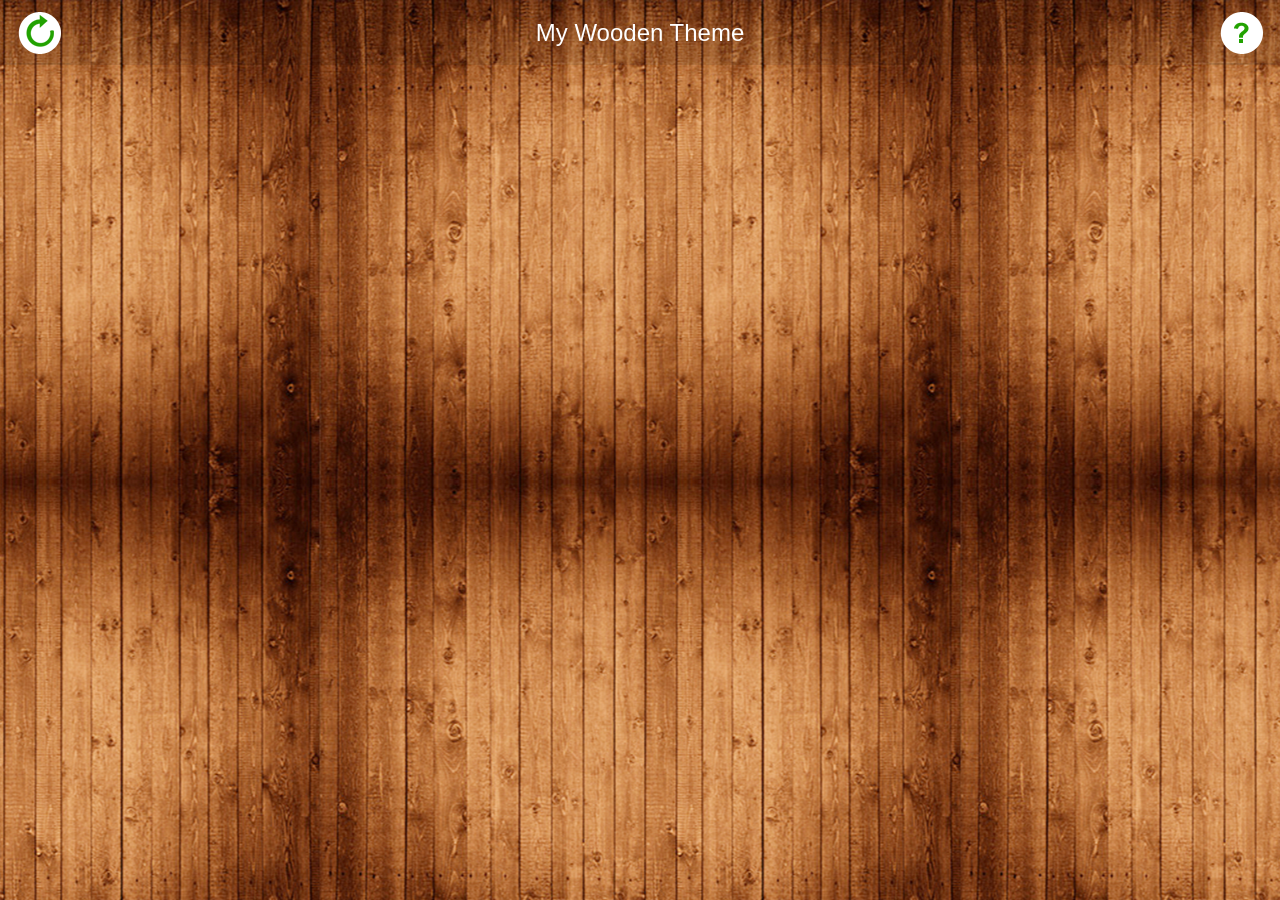
<file: Copy of index.html>
<!DOCTYPE html PUBLIC "-//W3C//DTD XHTML 1.0 Transitional//EN" "http://www.w3.org/TR/xhtml1/DTD/xhtml1-transitional.dtd">
<html xmlns="http://www.w3.org/1999/xhtml">
<head>
<meta http-equiv="Content-Type" content="text/html; charset=utf-8" />
<title>Wooden Left Theme</title>
<meta name="viewport" content="width=device-width, initial-scale=1">
<meta name="apple-mobile-web-app-capable" content="yes">
<link rel="stylesheet" href="css/jquery.mobile-1.4.0.css" />
<link rel="stylesheet" href="css/wooden_theme.css" />
<link rel="stylesheet" href="css/common_layout.css" />
<link rel="stylesheet" href="css/common_layout.css" />
<link rel="stylesheet" href="css/right_menu.css" />
<script src="http://code.jquery.com/jquery-1.9.1.min.js"></script>
<script src="js/jquery.mobile-1.4.0.js"></script>
<style type="text/css">
img {
	max-width:100%;
}
</style>
</head>

<body>
<!-- Start of first page -->
<div data-role="page" id="theme_layout" class="theme_bg">
<!-- Right Menu -->
<div data-display="overlay" data-position="left" id="rightpanel2" data-role="panel">

        <!-- Right Menu List starts here -->
        <div class="right_menu">
      <div class="app_feature_list"> <a class="item link"><img src="images/fb.png" /></a>
        <label>Add Facebook</label>
      </div>
      <div class="app_feature_list"><a class="item link"><img src="images/notification.png" /></a>
        <label>Shopping Application</label>
      </div>
      <div class="app_feature_list"><a class="item link"><img src="images/opening_hours.png" /></a>
        <label>Opening Hours</label>
      </div>
      <div class="app_feature_list"><a class="item link"><img src="images/add_phone.png" /></a>
        <label>Push Notification</label>
      </div>
      <div class="app_feature_list"><a class="item link"><img src="images/add_location.png" /></a>
        <label>Add Location</label>
      </div>
      <div class="app_feature_list"> <a class="item link"><img src="images/custom_icon.png" /></a>
        <label>Custom Setting</label>
      </div>
      <div class="app_feature_list"> <a class="item link"><img src="images/multiple_page.png" /></a>
        <label>Add<br />
          Pages</label>
      </div>
      <div class="app_feature_list"> <a class="item link"><img src="images/youtube.png" /></a>
        <label>Add<br />
          Videos</label>
      </div>
      <div class="app_feature_list"><a class="item link"><img src="images/opening_hours.png" /></a>
        <label>Opening Hours</label>
      </div>
      <div class="app_feature_list"><a class="item link"><img src="images/add_phone.png" /></a>
        <label>Push Notification</label>
      </div>
      <div class="app_feature_list"> <a class="item link"><img src="images/fb.png" /></a>
        <label>Add Facebook</label>
      </div>
      <div class="app_feature_list"><a class="item link"><img src="images/add_location.png" /></a>
        <label>Add Location</label>
      </div>
      <div class="app_feature_list"> <a class="item link"><img src="images/custom_icon.png" /></a>
        <label>Custom Setting</label>
      </div>
      <div class="app_feature_list"> <a class="item link"><img src="images/multiple_page.png" /></a>
        <label>Add<br />
          Pages</label>
      </div>
      <div class="app_feature_list"> <a class="item link"><img src="images/youtube.png" /></a>
        <label>Add<br />
          Videos</label>
      </div>
      <div class="app_feature_list"><a class="item link"><img src="images/opening_hours.png" /></a>
        <label>Opening Hours</label>
      </div>
      <div class="app_feature_list"><a class="item link"><img src="images/add_phone.png" /></a>
        <label>Push Notification</label>
      </div>
      <div class="app_feature_list"> <a class="item link"><img src="images/fb.png" /></a>
        <label>Add Facebook</label>
      </div>
    </div>
        <!-- Right Menu List ends here -->
        
        
        

	</div>

<!-- Right Menu Ends Here -->
  <div data-role="header">
  <a class="refresh_link" href="#"><img src="images/refresh_icon.png" alt="refresh icon" /></a>
    <h1>My Wooden Theme</h1>
    <a class="help_link" href="#rightpanel2"><img src="images/help_icon.png" alt="help icon" /></a>
  </div>
  <!-- /header -->
  
  <div role="main" class="ui-content">
  <!-- Logo of app -->
    <div class="logo" align="center"><img src="images/Wooden.png" alt="logo" /></div>
  
  
  </div>
  <!-- /content -->
  
  <div data-role="footer" data-position="fixed" >
    
  </div>
  <!-- /footer --> 
</div>
<!-- /page --> 

<!-- Start of second page -->
<div data-role="page" id="bar">
 
  <div data-role="header">
  <a class="refresh_link" href="#"><img src="images/refresh_icon.png" alt="refresh icon" /></a>
    <h1>My Wooden Theme</h1>
    <a class="help_link"><img src="images/help_icon.png" alt="help icon" /></a>
  </div>
  <!-- /header -->
  
  <div role="main" class="ui-content">
    <p>I'm the second in the source order so I'm hidden when the page loads. I'm just shown if a link that references my id is beeing clicked.</p>
    <p><a href="#foo">Back to foo</a></p>
  </div>
  <!-- /content -->
  
  
  <!-- /footer --> 
 
</div>


<!-- /page -->

</body>
</html>
</file>
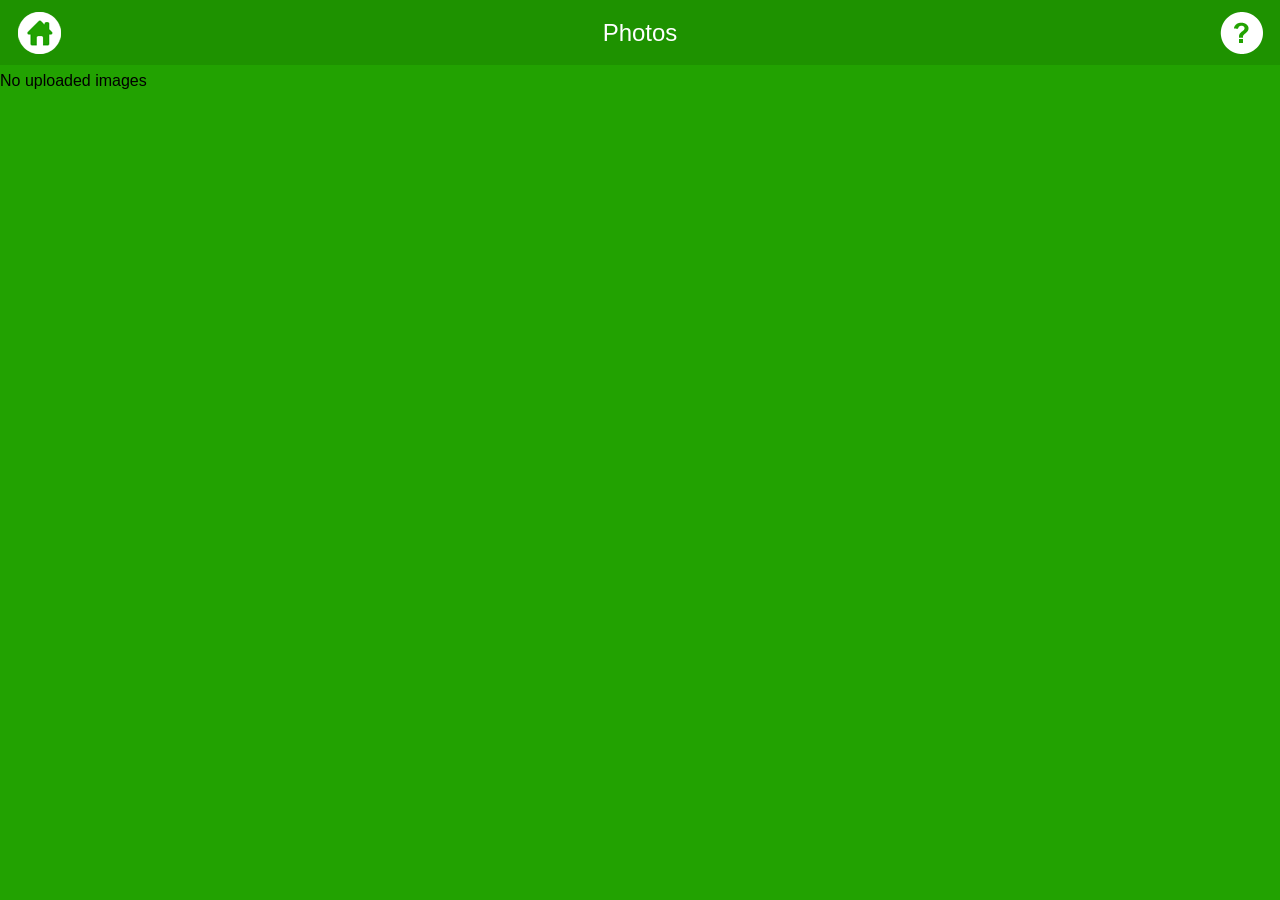
<file: photosub.html>
<!DOCTYPE html PUBLIC "-//W3C//DTD XHTML 1.0 Transitional//EN" "http://www.w3.org/TR/xhtml1/DTD/xhtml1-transitional.dtd">
<html xmlns="http://www.w3.org/1999/xhtml">
<head>
<meta http-equiv="Content-Type" content="text/html; charset=utf-8" />
<title>Wooden Theme</title>
<meta name="viewport" content="width=device-width, initial-scale=1">
<meta name="apple-mobile-web-app-capable" content="yes">
<link rel="stylesheet" href="css/jquery.mobile-1.4.0.css" />
<link rel="stylesheet" href="css/theme.css" />
<link rel="stylesheet" href="css/common_layout.css" />
<!--ThemeSetting-->
<script src="js/jquery-1.6.1.min.js"></script>
<script src="js/jquery.mobile-1.4.0.js"></script>
<script type="text/javascript">
   $(document).ready(function() {
      $('#back-link').click(function() {
         history.go(-1) 
       });
   });
</script>
<script type="text/javascript">
$(document).ready(function(){
  $(".ui-header h1").addClass("ui-title");
});
</script>
<!-- Photo Gallery settings starts here -->
<link rel="stylesheet" href="css/photoswipe.css" />
<link rel="stylesheet" href="css/styles.css" />
<script type="text/javascript" src="js/simple-inheritance.min.js"></script>
<script type="text/javascript" src="js/code-photoswipe-1.0.11.js"></script>
<script type="text/javascript">
		
		/*
		 This example shows how to set up the gallery without
		 using the Code.photoSwipe() helper or the $.photoSwipe() jQuery plugin.
		 
		 The example finds the Gallery container, then finds all anchor tags in 
		 the container (thumbnails).
		 
		 It then sets a click event listener on the container.
		 
		 When the user clicks the container, it checks to see if an image has been
		 clicked (i.e. a thumbnail).
		 
		 It then attempts to find the index number of the thumbnail clicked 
		 (from our list of thumbnails) and starts PhotoSwipe at that index.
		 */
		 
		if(typeof document.querySelectorAll === 'function') {
			
			document.addEventListener('DOMContentLoaded', function(){
				
				// Find the element holding our photos
				var galleryEl = document.getElementById('Gallery');
				
				
				// Find all the photos in our gallery
				var thumbEls = galleryEl.querySelectorAll('a');
				
				if (thumbEls.length < 1) {
					return;
				}
				
				// Set options (optional)
				Code.PhotoSwipe.Current.setOptions({
					loop: false
				});
				
				
				// Tell PhotoSwipe about the photos
				Code.PhotoSwipe.Current.setImages(thumbEls);
				
				
				// Listen out for when the user clicks the gallery
				galleryEl.addEventListener('click', function(e){
					
					// If we clicked an image, start the gallery at that image
					if (e.target.nodeName !== 'IMG'){
						return;
					}
					
					e.preventDefault();
					
					var linkEl = e.target.parentNode;
					
					var startingIndex = 0;
					for (startingIndex; startingIndex<thumbEls.length; startingIndex++){
						if (thumbEls[startingIndex] === linkEl){
							break;
						}
					}
					
					// Start PhotoSwipe
					Code.PhotoSwipe.Current.show(startingIndex);
				
				}, false);
			
			
			}, false); 
			
		}
		
	</script>
<!-- Photo Gallery Settings Ends Here -->

<style type="text/css">
img {
	max-width:100%;
}
</style>
</head>

<body class="theme_bg">
<!-- Start of first page -->
<div data-role="page" id="theme_layout"> 
  
  <!-- Header Starts Here 
  <div data-role="header"> <a class="refresh_link" id="back-link" href="#"><img src="images/home_icon.png" alt="refresh icon" /></a>
    <h1>Photos</h1>
    <a class="help_link"><img src="images/help_icon.png" alt="help icon" /></a> </div>-->
	
    <!-- Header Starts Here -->
  <div data-role="header" role="banner" class="ui-header ui-bar-inherit"> 
  <a href="index.html" class="refresh_link ui-link ui-btn-left ui-btn ui-shadow ui-corner-all" data-role="button" rel="external" data-ajax="false" role="button"><img alt="home icon" src="images/home_icon.png"></a>
    <h1>Photos</h1>
    <a class="help_link ui-link ui-btn-right ui-btn ui-shadow ui-corner-all" data-role="button" role="button"><img alt="help icon" src="images/help_icon.png"></a> </div>
  <!-- /header ends here --> 
  <!-- Photo Gallery Starts Here -->
  <div id="Gallery">
	<!-- Gallery Code Starts Here -->
		<div class="gallery-row">
	
			<p>No uploaded images</p> 
            
		</div>
        
        </div>
  <!-- Gallery Code Ends Here -->
  
  
  
  <!-- Photo Gallery Ends Here --> 
  
</div>
<!-- /page --> 

</body>
</html>
</file>
<file: css/wooden_theme.css>
body{
	overflow-x:hidden;
}
.theme_bg{
	background:url(../images/theme_background.jpg) center top;
}
.logo{
	padding-top:28%;
	transition:all ease .3s;
	margin: 0 auto;
}

.ui-footer {
    background: none repeat scroll 0 0 rgba(0, 0, 0, 0) !important;
    border-bottom-width: 0;
    border-left-width: 0;
    border-right-width: 0;
    border-top: medium none !important;
}
.owl-demo .item{
	width:70px;
	height:70px;
	display:table-cell;
	background-image:url('../images/icon_bg.png');
	background-repeat:no-repeat;
	background-size:100% 100%;
	vertical-align:middle;
	text-align:center;
}
.ui-header{
	background:url(../images/header_bg.png) !important;
	border:none !important;
	
}
.ui-header .ui-title, .ui-footer .ui-title{
	text-shadow:none !important;
	color:#fff !important;
	font-size:24px;
	font-weight:normal;
	margin:0 2%;
}
.ui-icon-customrefresh:after {
	background-image: url("../images/refresh_icon.png");
	
}
.ui-icon-customrefresh:after{
	background-color:none;
	border:none;
	border-radius:none;
	height:42px;
	width:42px;
}
.ui-header .ui-btn-icon-notext{
	margin-top:11px;
}
.refresh_link,.help_link{
	border:none !important;
	background:none !important;
}
.refresh_link:hover,.refresh_link:active,.refresh_link:focus,.help_link:focus,.help_link:hover,.help_link:active{
	box-shadow:none !important;
}


.app_feature_list a{
	color:#fff !important;
	text-decoration:none;
	cursor:pointer !important;
}
.app_feature_list a label{
	cursor:pointer !important;
}
.app_feature_list a.item  img{
	max-height:32px;
	max-width:32px;
}
/* EDIT BY AMITOJ 18-Feb */
</file>
<file: css/common_layout.css>
@font-face {
font-family:"Open Sans Light";
src:url("fonts/OpenSans-Light.eot?") format("eot"), url("fonts/OpenSans-Light.woff") format("woff"), url("fonts/OpenSans-Light.ttf") format("truetype"), url("fonts/OpenSans-Light.svg#OpenSans-Light") format("svg");
font-weight:normal;
font-style:normal;
}
@font-face {
font-family:"Open Sans";
src:url("fonts/OpenSans-Regular.eot?") format("eot"), url("fonts/OpenSans-Regular.woff") format("woff"), url("fonts/OpenSans-Regular.ttf") format("truetype"), url("fonts/OpenSans-Regular.svg#OpenSans") format("svg");
font-weight:normal;
font-style:normal;
}
@font-face {
font-family:"Open Sans Semibold";
src:url("fonts/OpenSans-Semibold.eot?") format("eot"), url("fonts/OpenSans-Semibold.woff") format("woff"), url("fonts/OpenSans-Semibold.ttf") format("truetype"), url("fonts/OpenSans-Semibold.svg#OpenSans-Semibold") format("svg");
font-weight:normal;
font-style:normal;
}
body {
	/*font-family:Open Sans,sans-serif;*/
	font-family:Arial, Helvetica, sans-serif !important;
	min-width:313px;
}
.clr{
	clear:both;
}
.app_feature_list{
	text-align:center;
	text-shadow:none;
	float:left;
	font-weight:normal;
	color:#fff !important;
	width:70px;
	/*font-family:Open Sans Semibold,sans-serif;*/
	font-family:Arial, Helvetica, sans-serif !important;
}
.app_feature_list label{
	height:36px;
	overflow:hidden;
	font-size:13px;
	word-wrap: break-word;
	cursor:pointer;
}

.no_data,.thankyou_msg{
	background: url(../images/header_bg.png);
    border-radius: 6px;
    display: block;
    margin: 6%;
    padding: 4%;
    text-align: center;
    width: 80%;
    text-shadow:none !important;
    text-transform: capitalize;
	color:#fff;
}
a.item{

   /* background-image: url("../images/icon_bg.png");*/
	background-repeat:no-repeat;
	background-size:100% 100%;
    display: table-cell;
    height: 70px;
    text-align: center;
    vertical-align: middle;
    width: 70px;
	color:#fff !important;

}
.app_feature_list a,.app_feature_list label{
	color:#fff;
	text-decoration:none;
}
.logo{
	padding:0px !important;
}
.logo img{
	display:none;
}
.white_wrap .app_feature_list label{
	height:auto;
}
.app_feature_list a{
	color:#fff !important;
	text-decoration:none;
	outline:none;
	cursor:pointer;
}

/* loader setting */
.ui-loader-default{
	background: none repeat scroll 0 0 #000000;
    height: 100%;
    left: 0;
    opacity: 0.4;
    position: fixed;
    top: 0 !important;
    width: 100%;
	margin:0px !important;
}


.ui-loader .ui-icon-loading {
    position:absolute;
	top:50%;
	left:50%;
	margin:-23px 0 0 -23px;
}
</file>
<file: css/right_menu.css>
.right_menu {
    height: 85%;
    overflow-y: auto;
	overflow-x: hidden;
    position: absolute;
    right: 0;
	padding:57px 53px 0;
}
#rightpanel2.ui-panel{
	background:url(../images/panel_bg.png) !important;
	width:12em !important;
}
.ui-header {
	z-index:100000;
}
</file>
<file: css/theme.css>
.theme_bg{

	background:#22a201;

	min-width:320px;

	background-size:100% ;

	background-position: top center;

}

.logo{

	padding-top:28%;

	transition:all ease .3s;

	margin: 0 auto;

}



.ui-footer {

    background: none repeat scroll 0 0 rgba(0, 0, 0, 0) !important;

    border-bottom-width: 0;

    border-left-width: 0;

    border-right-width: 0;

    border-top: medium none !important;

}

.owl-demo .item{

	width:70px;

	height:70px;

	display:table-cell;

	/*background:url(../images/icon_bg.png) no-repeat;*/

	vertical-align:middle;

	text-align:center;

}

.ui-header{

	background:url("../images/header_bg.png") repeat scroll 0 0 rgba(0, 0, 0, 0) !important;

	border:none !important;

	border-bottom:none !important;

	

}

.ui-header a{

	box-shadow:none;

}

.ui-header .ui-title, .ui-footer .ui-title{

	text-shadow:none !important;

	color:#fff !important;

	font-size:24px;

	font-weight:normal;

	margin:0 23%;

}

.ui-icon-customrefresh:after {

	background-image: url("../images/refresh_icon.png");

	

}

.ui-icon-customrefresh:after{

	background-color:none;

	border:none;

	border-radius:none;

	height:42px;

	width:42px;

}

.ui-header .ui-btn-icon-notext{

	margin-top:11px;

}

.refresh_link,.help_link{

	border:none !important;

	background:none !important;

}

.refresh_link:hover,.refresh_link:active,.refresh_link:focus,.help_link:focus,.help_link:hover,.help_link:active{

	box-shadow:none !important;

}





/* custom setting of icons */

.app_feature_list a img{

	max-height:32px;

	max-width:32px;

}

@media (min-width: 100px) and (max-width: 399px) {
.theme_bg
{
	background-image:url(../images/app712port.jpg) ;
	background-repeat:no-repeat;
	background-size:cover;	
}
}
</file>
<file: css/photoswipe.css>
/*
 * PhotoSwipe - http://www.photoswipe.com/
 * Copyright (c) 2011 by Code Computerlove (http://www.codecomputerlove.com)
 * Licensed under the MIT license
 *
 * Default styles for SwipeGallery
 * Avoid any position or dimension based styles
 * where possible, unless specified already here.
 * The gallery automatically works out gallery item
 * positions etc.
 */

body.ps-active 
{
	-webkit-text-size-adjust: none;
	overflow: hidden;
}
body.ps-active * 
{ 
	-webkit-tap-highlight-color:  rgba(255, 255, 255, 0); 
}
body.ps-active *:focus 
{ 
	outline: 0; 
}


/* Document overlay */
div.ps-document-overlay 
{
	background: #000;
}


/* Viewport */
div.ps-viewport 
{
	background: #000;
	cursor: pointer;
}


/* Zoom/pan/rotate layer */
div.ps-zoom-pan-rotate{
	background: #000;
}


/* Slider */
div.ps-slider-item-loading 
{ 
	background: url(photoswipe-loader.gif) no-repeat center center; 
}


/* Caption */
div.ps-caption
{ 
	background: #000000;
	background: -moz-linear-gradient(top, #303130 0%, #000101 100%);
	background: -webkit-gradient(linear, left top, left bottom, color-stop(0%,#303130), color-stop(100%,#000101));
	border-bottom: 1px solid #42403f;
	color: #ffffff;
	font-size: 13px;
	font-family: "Lucida Grande", Helvetica, Arial,Verdana, sans-serif;
	text-align: center;
}

div.ps-caption-bottom
{ 
	border-top: 1px solid #42403f;
	border-bottom: none;
}

div.ps-caption-content
{
	padding: 13px;
}


/* Toolbar */
div.ps-toolbar
{ 
	background: #000000;
	background: -moz-linear-gradient(top, #303130 0%, #000101 100%);
	background: -webkit-gradient(linear, left top, left bottom, color-stop(0%,#303130), color-stop(100%,#000101));
	border-top: 1px solid #42403f;
	color: #ffffff;
	font-size: 13px;
	font-family: "Lucida Grande", Helvetica, Arial,Verdana, sans-serif;
	text-align: center;
	height: 44px;
	display: table;
	table-layout: fixed;
}

div.ps-toolbar-top 
{
	border-bottom: 1px solid #42403f;
	border-top: none;
}

div.ps-toolbar-close, div.ps-toolbar-previous, div.ps-toolbar-next, div.ps-toolbar-play
{
	cursor: pointer;
	display: table-cell;
}

div.ps-toolbar div div.ps-toolbar-content
{
	width: 44px;
	height: 44px;
	margin: 0 auto 0;
	background-image: url(photoswipe-icons.png);
	background-repeat: no-repeat;
}

div.ps-toolbar-close div.ps-toolbar-content
{
	background-position: 0 0;
}

div.ps-toolbar-previous div.ps-toolbar-content
{
	background-position: -44px 0;
}

div.ps-toolbar-previous-disabled div.ps-toolbar-content
{
	background-position: -44px -44px;
}

div.ps-toolbar-next div.ps-toolbar-content
{
	background-position: -132px 0;
}

div.ps-toolbar-next-disabled div.ps-toolbar-content
{
	background-position: -132px -44px;
}

div.ps-toolbar-play div.ps-toolbar-content
{
	background-position: -88px 0;
}

/* Hi-res retina display */
@media only screen and (-webkit-min-device-pixel-ratio: 2)
{
	div.ps-toolbar div div.ps-toolbar-content
	{
		-webkit-background-size: 176px 88px;
		background-image: url(photoswipe-icons@2x.png);
	}
}
</file>
<file: css/styles.css>
*{
	padding:0px;
	margin:0px;
}

div.gallery-row:after { clear: both; content: "."; display: block; height: auto; visibility: hidden; }
div.gallery-item { float: left; width: 32.5%;position:relative;margin:.33333333%; }
div.gallery-item a { display: block; border: 1px solid #3c3c3c; }
div.gallery-item img { display: block; width: 100%; height: auto; }
.img_title{
	background:url("../images/title_bg.png") repeat scroll 0 0 rgba(0, 0, 0, 0) !important;
	padding:2% 1%;
	width:98%;
	overflow:hidden;
	white-space:nowrap;
	text-overflow:ellipsis;
	position:absolute;
	left:0px;
	bottom:0px;
	text-shadow:none;
	text-align:center;
	font-size:13px;
	color:#fff;
	pointer-events:none;
}


div.gallery-item .play_video_icon {
    display: table-cell;
    height: 100%;
    left: 0;
    position: absolute;
    text-align: center;
    vertical-align: middle;
    width: 100%;
	background:#333;
	opacity:0.4;
	top:0px;
}
div.gallery-item .play_video_icon img{
	width:auto;
	display:table-cell;
	top:50%;
	margin-top:-45px;
	left:50%;
	margin-left:-32px;
	position:absolute;
}
div.gallery-item .play_video_icon:hover,div.gallery-item .play_video_icon:active,div.gallery-item .play_video_icon:focus{
	opacity:0;
	transition:all ease .3s;
}
#Gallery{
	padding-top:6px;
}
/* header setting 
.ui-header 
{
	color: #333333 !important;
    font-size: 24px;
    font-weight: normal;
    margin: 0 25%;
    text-shadow: none !important;
	display: block;
    min-height: 1.1em;
    outline: 0 none !important;
    overflow: hidden;
    padding: 0.7em 0;
    text-align: center;
    text-overflow: ellipsis;
    white-space: nowrap;
}
*/

.video_wrap{
	padding:8px;
}
.video_gallery_new .ui-listview > li p{
	font-weight:600;
	color:#828180;
}
.video_gallery_new .ui-listview .ui-li-has-thumb > img:first-child,.video_gallery_new  .ui-listview .ui-li-has-thumb > .ui-btn > img:first-child, .video_gallery_new .ui-listview .ui-li-has-thumb .ui-li-thumb{
	height:81px;
	max-width: 5.5em;
}

.video_desc_wrap {
    background: none repeat scroll 0 0 #F2F2F2;
    font-size: 13px;
    padding: 10px;
    line-height:21px;
	color:#444;
}

.video_desc {
    background: none repeat scroll 0 0 #FFFFFF;
    border: 1px solid #DDDDDD;
    padding: 10px;
}


.video_title {
    font-weight: 600;
    padding: 9px 8px 13px;
    font-size: 16px;
	background:#fff;
	text-shadow:0px 0px 0px #fff;
	line-height:24px;
	border:1px solid #ddd;
	border-bottom:0px;
}

.video_description_wrapper.theme_bg{
	background:#F2F2F2 !important;
}
.video_description_wrapper .ui-header{
	background:#209602 !important;
	margin-bottom:1px;
}
.video_description_wrapper .video_wrap{
	background:#000;
	z-index:100;
}
.video_description_wrapper .video_wrap iframe{
	z-index:100 !important;
}
@media (max-width: 330px){
	div.gallery-item {
    	width: 49.2%;
	}
	.video_gallery div.gallery-item{
		border: 10px solid #FFFFFF;
    	box-shadow: 0 0 8px #000000;
    	width: 93%;
		margin-bottom:10px;
	}
}
.theme_bg{
	min-height:486px;
}
</file>
